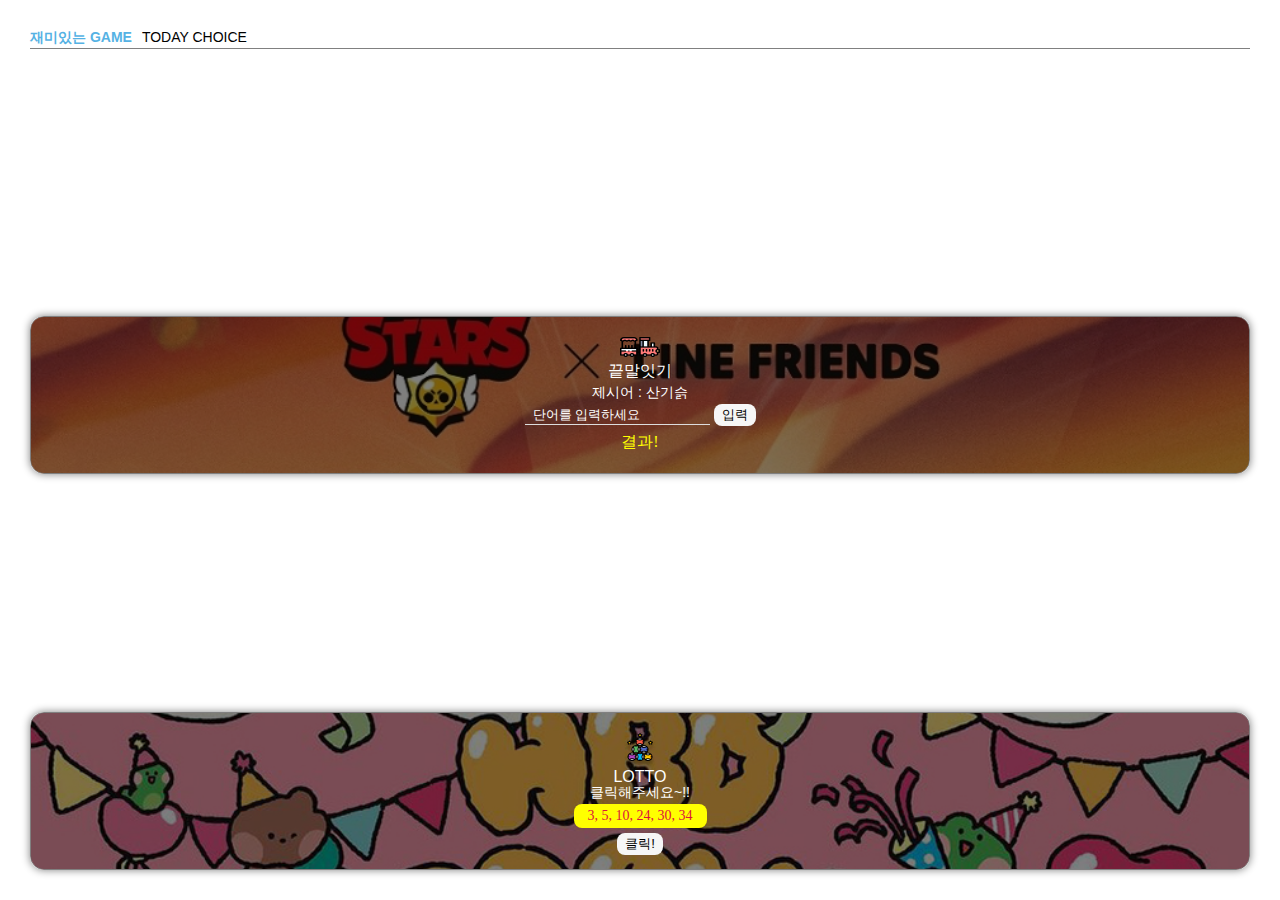
<file: game.html>
<!DOCTYPE html>
<html lang="en">
  <head>
    <meta charset="UTF-8" />
    <meta name="viewport" content="width=device-width, initial-scale=1.0" />
    <link rel="stylesheet" href="./styles/game.css" />
    <script defer src="./scripts/game.js"></script>
    <title>Document</title>
  </head>
  <body>
    <main id="wrapper">
      <section id="wrapper-header">
        <div class="contents-title">
          <div class="title">재미있는 GAME</div>
          <div class="subtitle">TODAY CHOICE</div>
        </div>
        <div class="header-line"></div>
      </section>
      <section class="game-container">
        <img src="./contents/word.png" alt="word" />
        <div class="game-title">끝말잇기</div>
        <div class="game-subtitle">제시어 : <span id="word">산기슭</span></div>
        <div class="word-text">
          <form name="word-game" action="#" method="get">
            <input
              id="myword"
              class="textbox"
              name="myword"
              type="text"
              placeholder="단어를 입력하세요"
            />
            <input id="search" type="submit" value="입력" />
          </form>
        </div>
        <div id="result" class="word-result">결과!</div>
      </section>
      <section class="game-container">
        <img src="./contents/lotto.png" alt="lottogame" />
        <div class="game-title">LOTTO</div>
        <div class="game-subtitle">클릭해주세요~!!</div>
        <div class="game-lotto-number">
          <span>3,</span>
          <span>5,</span>
          <span>10,</span>
          <span>24,</span>
          <span>30,</span>
          <span>34</span>
        </div>
        <button class="lotto-btn">클릭!</button>
      </section>
    </main>
  </body>
</html>
</file>
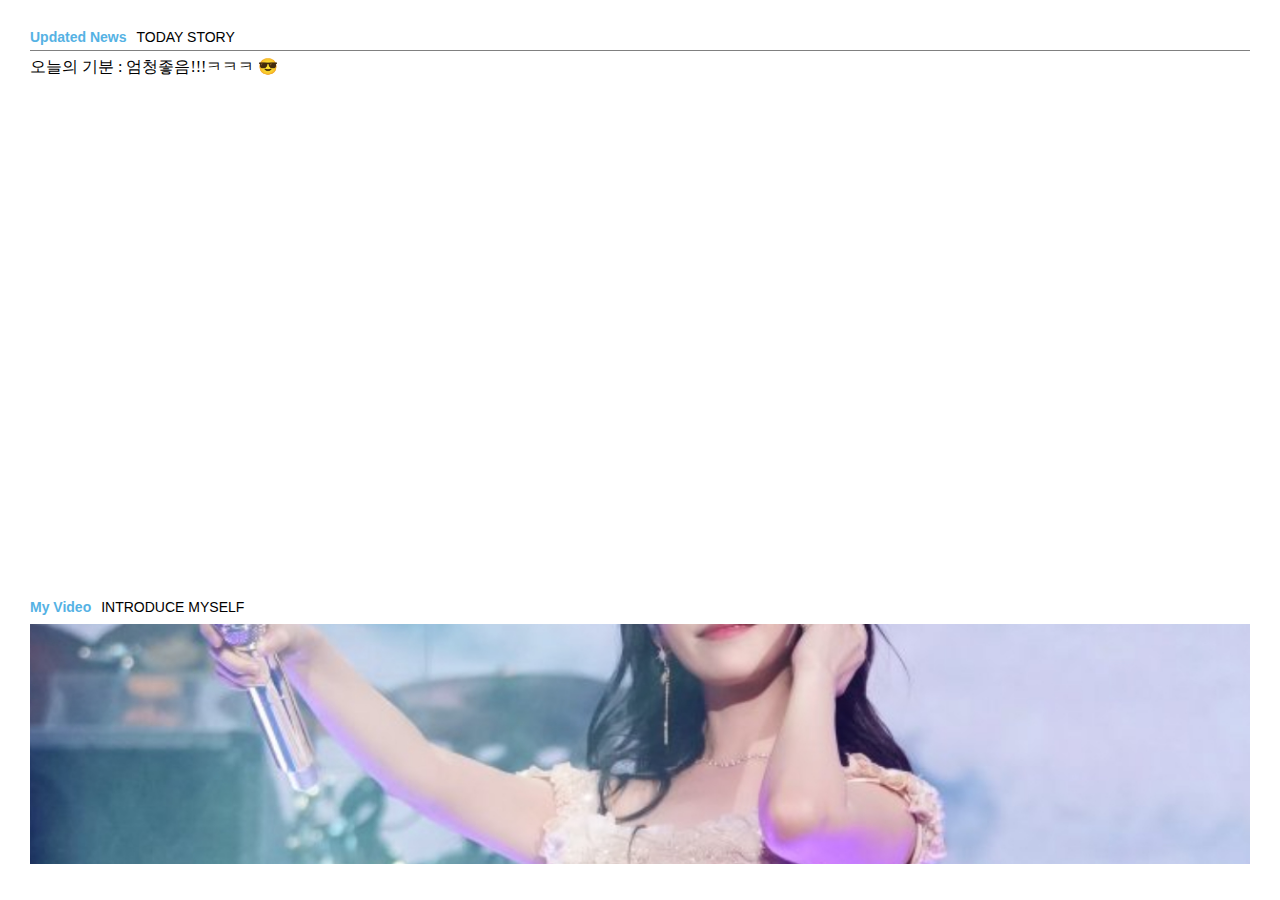
<file: home.html>
<!DOCTYPE html>
<html lang="en">
  <head>
    <meta charset="UTF-8" />
    <meta name="viewport" content="width=device-width, initial-scale=1.0" />
    <link rel="stylesheet" href="./styles/home.css" />
    <title>Home</title>
  </head>
  <body>
    <main id="wrapper">
      <section id="wrapper-header">
        <div class="contents-title">
          <div class="title">Updated News</div>
          <div class="subtitle">TODAY STORY</div>
        </div>
        <div class="header-line"></div>
        <div class="header-body">오늘의 기분 : 엄청좋음!!!ㅋㅋㅋ 😎</div>
      </section>
      <section id="wrapper-body">
        <div class="contents-title">
          <div class="title">My Video</div>
          <div class="subtitle">INTRODUCE MYSELF</div>
        </div>
        <div class="video"></div>
      </section>
    </main>
    
  </body>
</html>
</file>
<file: styles/game.css>
* {
  margin: 0;
  padding: 0;
  box-sizing: border-box;
}

/* mixin */
/* common */
html,
body {
  width: 100%;
  height: 100%;
}

html {
  font-size: 62.5%;
}
html body {
  font-size: 1.6rem;
}

#wrapper {
  width: 100%;
  height: 100%;
  padding: 30px;
  display: flex;
  flex-direction: column;
  justify-content: space-between;
}
#wrapper #wrapper-header {
  width: 100%;
  height: 48px;
}
#wrapper #wrapper-header .contents-title {
  display: flex;
  align-items: center;
  gap: 10px;
}
#wrapper #wrapper-header .contents-title .title {
  color: #55b2e4;
  font: bold 1.4rem/1 "arial";
}
#wrapper #wrapper-header .contents-title .subtitle {
  font: normal 1.4rem/1 "arial";
}
#wrapper #wrapper-header .header-line {
  width: 100%;
  border-top: 1px solid #808080;
  margin: 4px 0;
}
#wrapper > section:nth-child(2) {
  background: url("../contents/bg_1.jpg") center -90px/cover no-repeat;
  width: 100%;
  height: 158px;
  border: 1px solid #808080;
  border-radius: 14px;
  display: flex;
  flex-direction: column;
  justify-content: space-between;
  align-items: center;
  padding: 20px 15px;
  box-shadow: 0 0 8px #808080;
  overflow: hidden;
  position: relative;
}
#wrapper > section:nth-child(2)::before {
  content: "";
  position: absolute;
  top: 0;
  left: 0;
  width: 100%;
  height: 100%;
  background: rgba(0, 0, 0, 0.5);
}
#wrapper > section:nth-child(2) img {
  position: relative;
}
#wrapper > section:nth-child(2) .game-title,
#wrapper > section:nth-child(2) .game-subtitle {
  position: relative;
  color: #fff;
}
#wrapper > section:nth-child(2) .game-title {
  font: normal 1.6rem/1 "arial";
}
#wrapper > section:nth-child(2) .game-subtitle {
  font: normal 1.4rem/1 "arial";
}
#wrapper > section:nth-child(2) .word-text {
  position: relative;
}
#wrapper > section:nth-child(2) .word-text input[type=text] {
  border: none;
  border-bottom: 1px solid #ddd;
  background: transparent;
  color: #fff;
  padding: 0 0 2px 8px;
}
#wrapper > section:nth-child(2) .word-text input[type=text]::-moz-placeholder {
  opacity: 1;
  color: #fff;
  -moz-transition: opacity 0.3s;
  transition: opacity 0.3s;
}
#wrapper > section:nth-child(2) .word-text input[type=text]::placeholder {
  opacity: 1;
  color: #fff;
  transition: opacity 0.3s;
}
#wrapper > section:nth-child(2) .word-text input[type=text]:focus {
  outline: none;
}
#wrapper > section:nth-child(2) .word-text input[type=text]:focus::-moz-placeholder {
  opacity: 0;
}
#wrapper > section:nth-child(2) .word-text input[type=text]:focus::placeholder {
  opacity: 0;
}
#wrapper > section:nth-child(2) .word-text input[type=submit] {
  border: none;
  border-radius: 8px;
  padding: 2px 8px;
  background: #f6f6f6;
  cursor: pointer;
  transition: all 0.3s;
}
#wrapper > section:nth-child(2) .word-text input[type=submit]:hover {
  background: #dc143c;
  color: #fff;
}
#wrapper > section:nth-child(2) .word-result {
  position: relative;
  color: #ff0;
}
#wrapper > section:nth-child(3) {
  background: url("../contents/bg_2.jpg") center -90px/cover no-repeat;
  width: 100%;
  height: 158px;
  border: 1px solid #808080;
  border-radius: 14px;
  display: flex;
  flex-direction: column;
  justify-content: space-between;
  align-items: center;
  padding: 20px 15px;
  box-shadow: 0 0 8px #808080;
  overflow: hidden;
  position: relative;
}
#wrapper > section:nth-child(3)::before {
  content: "";
  position: absolute;
  top: 0;
  left: 0;
  width: 100%;
  height: 100%;
  background: rgba(0, 0, 0, 0.5);
}
#wrapper > section:nth-child(3) img {
  position: relative;
}
#wrapper > section:nth-child(3) .game-title,
#wrapper > section:nth-child(3) .game-subtitle {
  position: relative;
  color: #fff;
}
#wrapper > section:nth-child(3) .game-title {
  font: normal 1.6rem/1 "arial";
}
#wrapper > section:nth-child(3) .game-subtitle {
  font: normal 1.4rem/1 "arial";
}
#wrapper > section:nth-child(3) .game-lotto-number {
  position: relative;
  background: #ff0;
  margin: 5px 0;
  padding: 4px 14px;
  border-radius: 8px;
  font-size: 1.4rem;
}
#wrapper > section:nth-child(3) .game-lotto-number span {
  color: #dc143c;
}
#wrapper > section:nth-child(3) .lotto-btn {
  position: relative;
  border: none;
  border-radius: 8px;
  padding: 2px 8px;
  background: #f6f6f6;
  cursor: pointer;
  transition: all 0.3s;
}
#wrapper > section:nth-child(3) .lotto-btn:hover {
  background: #dc143c;
  color: #fff;
}/*# sourceMappingURL=game.css.map */
</file>
<file: styles/home.css>
* {
  margin: 0;
  padding: 0;
  box-sizing: border-box;
}

/* mixin */
/* common */
html,
body {
  width: 100%;
  height: 100%;
}

html {
  font-size: 62.5%;
}
html body {
  font-size: 1.6rem;
}

#wrapper {
  width: 100%;
  height: 100%;
  padding: 30px;
  display: flex;
  flex-direction: column;
  justify-content: space-between;
}
#wrapper #wrapper-header {
  width: 100%;
  height: 48px;
  display: flex;
  flex-direction: column;
  justify-content: space-between;
}
#wrapper #wrapper-header .contents-title {
  display: flex;
  align-items: center;
  gap: 10px;
}
#wrapper #wrapper-header .contents-title .title {
  color: #55b2e4;
  font: bold 1.4rem/1 "arial";
}
#wrapper #wrapper-header .contents-title .subtitle {
  font: normal 1.4rem/1 "arial";
}
#wrapper #wrapper-header .header-line {
  width: 100%;
  border-top: 1px solid #808080;
  margin: 4px 0;
}
#wrapper #wrapper-body {
  width: 100%;
  height: 270px;
}
#wrapper #wrapper-body .contents-title {
  display: flex;
  align-items: center;
  gap: 10px;
}
#wrapper #wrapper-body .contents-title .title {
  color: #55b2e4;
  font: bold 1.4rem/1 "arial";
}
#wrapper #wrapper-body .contents-title .subtitle {
  font: normal 1.4rem/1 "arial";
}
#wrapper #wrapper-body .video {
  width: 100%;
  height: 240px;
  background: url("../contents/iu_1.jpg") center/cover no-repeat;
  margin-top: 10px;
}/*# sourceMappingURL=home.css.map */
</file>
